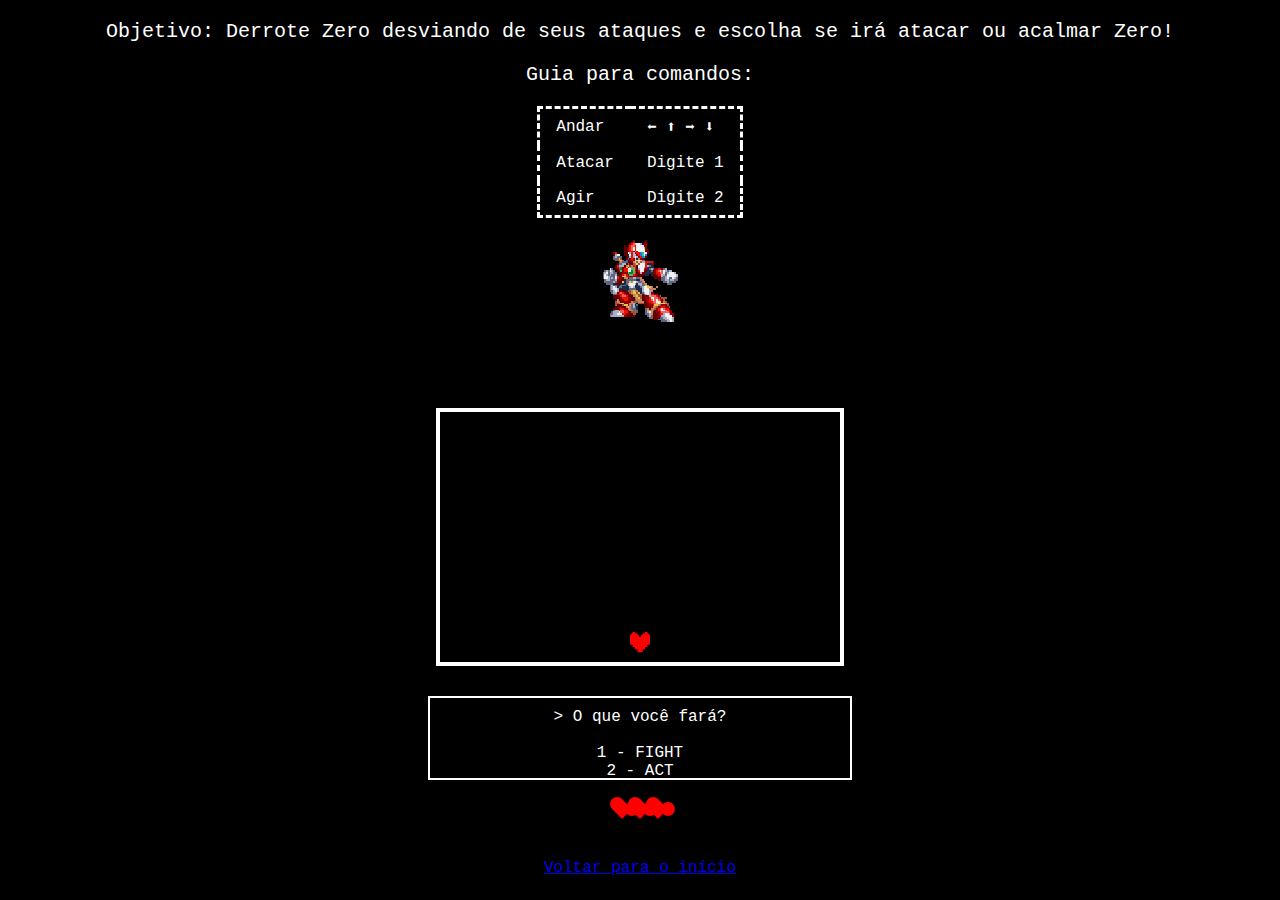
<file: index.html>
<!DOCTYPE html>
<html>

<head>
    <meta charset="utf-8">
    <meta name="viewport" content="width=device-width, initial-scale=1.0">
    <title>FEITale Canvas 1</title>
    <link href="style.css" rel="stylesheet">
    <link href="styleSite.css" rel="stylesheet">
</head>

<body>

    <p>Objetivo: Derrote Zero desviando de seus ataques e escolha se irá atacar ou acalmar Zero!</p>

    <p>Guia para comandos:</p>
    <table id="tabela">
        <tr>
            <td>Andar</td>
            <td>⬅ ⬆ ➡ ⬇</td>
        </tr>
        <tr>
            <td>Atacar</td>
            <td>Digite 1</td>
        </tr>
        <tr>
            <td>Agir</td>
            <td>Digite 2</td>
        </tr>
    </table>
    <div id="enemy-box">
        <img id="spriteInimigo" src="sprites/zero_idle.png">
    </div>
    <div id="caixaBatalha">
        <div id="alma"></div>
    </div>
    <div id="caixaTexto">Desvie dos ataques!</div>
    <div id="vidasDiv"></div>
    <br><br>

    <a href="site.html">Voltar para o início</a>

    <br>

    <script src="script.js" type="text/javascript"></script>
</body>

</html>
</file>
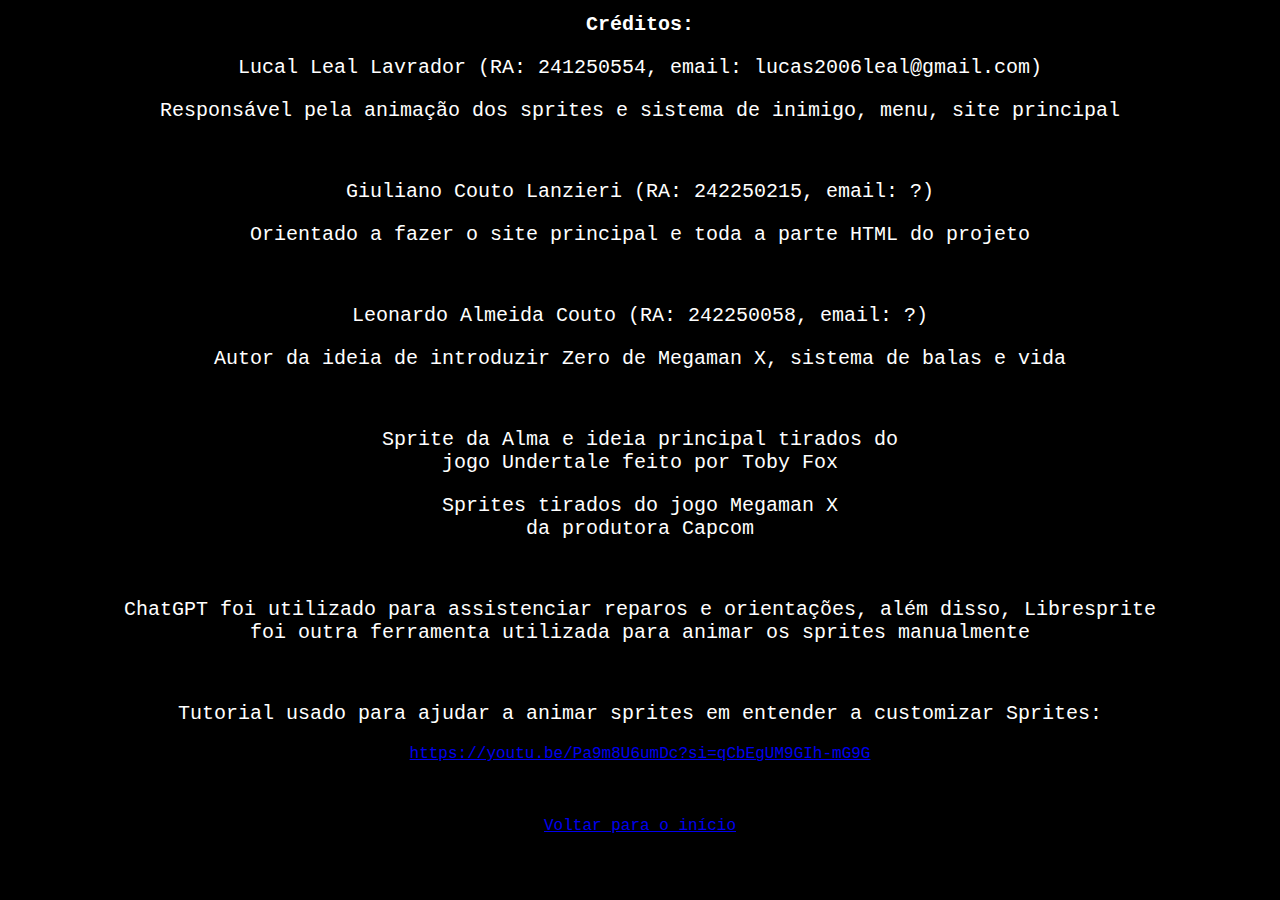
<file: creditos.html>
<!DOCTYPE html>
<html>
    <head>
        <title>Créditos</title>
        <meta charset="utf-8">
        <link href="styleSite.css" rel="stylesheet">
    </head>
    <body>
        <h1>Créditos:</h1>
        <p>Lucal Leal Lavrador (RA: 241250554, email: lucas2006leal@gmail.com)</p>
        <p>Responsável pela animação dos sprites e sistema de inimigo, menu, site principal</p><br>
        <p>Giuliano Couto Lanzieri (RA: 242250215, email: ?)</p>
        <p>Orientado a fazer o site principal e toda a parte HTML do projeto</p><br>
        <p>Leonardo Almeida Couto (RA: 242250058, email: ?)</p>
        <p>Autor da ideia de introduzir Zero de Megaman X, sistema de balas e vida</p><br>
        <p>Sprite da Alma e ideia principal tirados do<br>jogo Undertale feito por Toby Fox</p>
        <p>Sprites tirados do jogo Megaman X<br> da produtora Capcom</p><br>
        <p>ChatGPT foi utilizado para assistenciar reparos e orientações, além disso, Libresprite<br>foi outra ferramenta utilizada para animar os sprites manualmente</p><br>
        <p>Tutorial usado para ajudar a animar sprites em entender a customizar Sprites:<br></p>
        <a href="https://youtu.be/Pa9m8U6umDc?si=qCbEgUM9GIh-mG9G">https://youtu.be/Pa9m8U6umDc?si=qCbEgUM9GIh-mG9G</a><br><br><br><br>
        <a href="site.html">Voltar para o início</a>
    </body>
</html>
</file>
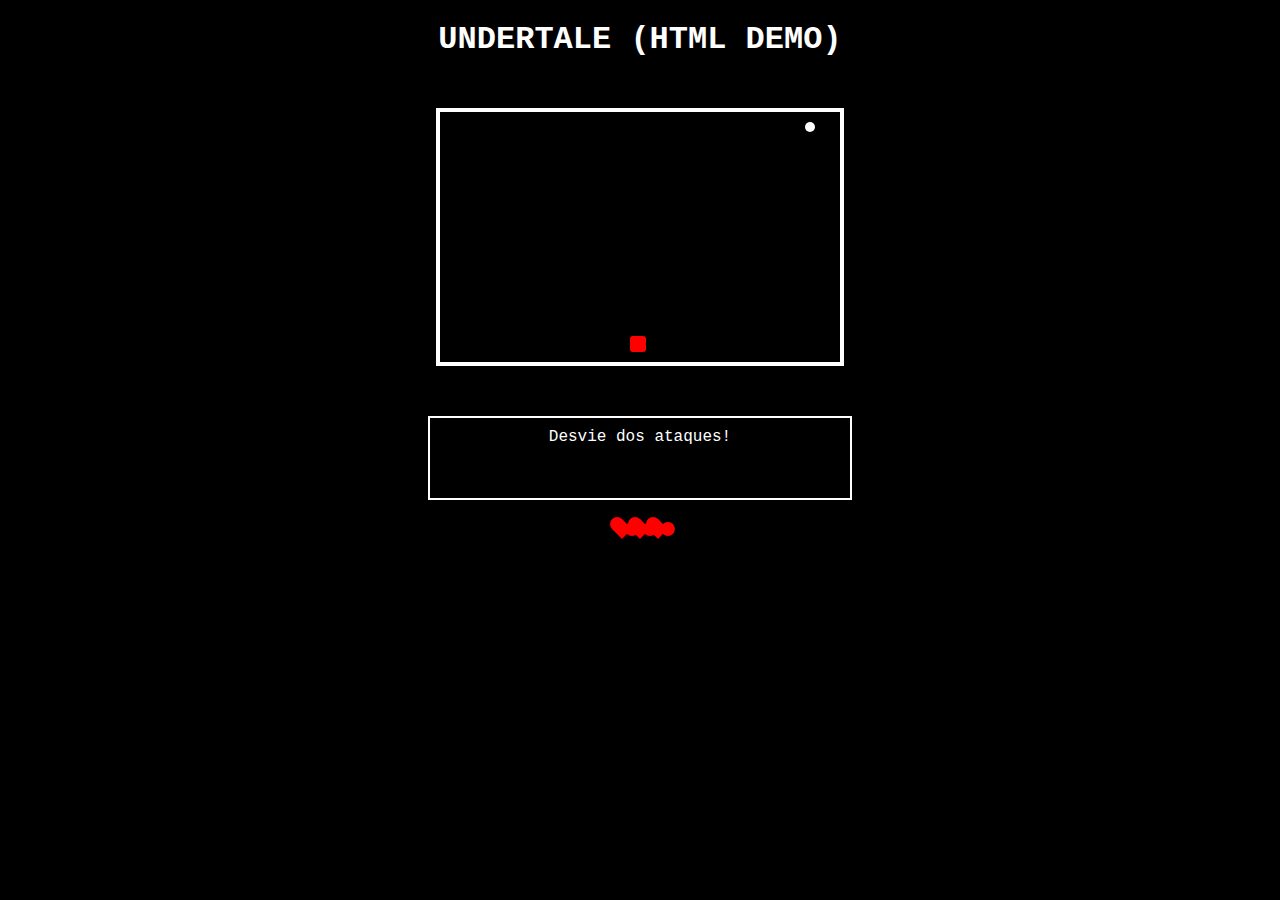
<file: exemplo.html>
<!DOCTYPE html>
<html lang="pt-BR">
<head>
<meta charset="UTF-8">
<meta name="viewport" content="width=device-width, initial-scale=1.0">
<title>Undertale Battle - 3 Vidas</title>

<style>
  body {
    background-color: black;
    color: white;
    font-family: 'Courier New', monospace;
    text-align: center;
    overflow: hidden;
  }
  #battle-box {
    border: 4px solid white;
    width: 400px;
    height: 250px;
    margin: 50px auto;
    position: relative;
    overflow: hidden;
  }
  #soul {
    width: 16px;
    height: 16px;
    background-color: red;
    position: absolute;
    bottom: 10px;
    left: 190px;
    border-radius: 3px;
    transition: background-color 0.2s;
  }
  .bullet {
    width: 10px;
    height: 10px;
    background-color: white;
    position: absolute;
    border-radius: 50%;
  }
  #text-box {
    border: 2px solid white;
    width: 400px;
    margin: 20px auto;
    padding: 10px;
    height: 60px;
  }
  #lives {
    margin-top: 10px;
  }
  .heart {
    display: inline-block;
    width: 14px;
    height: 14px;
    background-color: red;
    margin: 2px;
    transform: rotate(45deg);
  }
  .heart::before, .heart::after {
    content: "";
    width: 14px;
    height: 14px;
    background-color: red;
    border-radius: 50%;
    position: absolute;
  }
  .heart::before {
    left: -7px;
  }
  .heart::after {
    top: -7px;
  }
</style>
</head>
<body>
  <h1>UNDERTALE (HTML DEMO)</h1>
  <div id="battle-box">
    <div id="soul"></div>
  </div>
  <div id="text-box">Desvie dos ataques!</div>
  <div id="lives"></div>

  <script>
    const battleBox = document.getElementById('battle-box');
    const soul = document.getElementById('soul');
    const textBox = document.getElementById('text-box');
    const livesDiv = document.getElementById('lives');
    let x = 190, y = 220;
    const speed = 4;

    const bullets = [];
    const bulletSpeed = 2;
    let lives = 3;
    let invulnerable = false;
    let gameOver = false;

    // Mostrar vidas na tela
    function renderLives() {
      livesDiv.innerHTML = '';
      for (let i = 0; i < lives; i++) {
        const heart = document.createElement('div');
        heart.classList.add('heart');
        livesDiv.appendChild(heart);
      }
    }
    renderLives();

    // Movimento do SOUL
    document.addEventListener('keydown', (e) => {
      if (gameOver) return;
      if (e.key === 'ArrowLeft') x -= speed;
      if (e.key === 'ArrowRight') x += speed;
      if (e.key === 'ArrowUp') y -= speed;
      if (e.key === 'ArrowDown') y += speed;

      // Limites
      x = Math.max(0, Math.min(x, 384));
      y = Math.max(0, Math.min(y, 234));

      soul.style.left = x + 'px';
      soul.style.top = y + 'px';
    });

    // Criar projéteis
    function spawnBullet() {
      if (gameOver) return;
      const bullet = document.createElement('div');
      bullet.classList.add('bullet');
      bullet.style.left = Math.random() * 390 + 'px';
      bullet.style.top = '0px';
      battleBox.appendChild(bullet);
      bullets.push({ el: bullet, x: parseFloat(bullet.style.left), y: 0 });
    }

    // Atualizar projéteis
    function updateBullets() {
      bullets.forEach((b) => {
        b.y += bulletSpeed;
        b.el.style.top = b.y + 'px';

        // Colisão
        const dx = (x + 8) - (b.x + 5);
        const dy = (y + 8) - (b.y + 5);
        if (Math.sqrt(dx * dx + dy * dy) < 12 && !invulnerable && !gameOver) {
          takeDamage();
        }

        if (b.y > 260) b.el.remove();
      });
    }

    // Dano
    function takeDamage() {
      lives--;
      renderLives();
      invulnerable = true;
      soul.style.backgroundColor = 'gray';
      textBox.textContent = `Você foi atingido! Vidas restantes: ${lives}`;
      setTimeout(() => {
        soul.style.backgroundColor = 'red';
        invulnerable = false;
        if (!gameOver) textBox.textContent = 'Desvie dos ataques!';
      }, 1200);

      if (lives <= 0) {
        gameOver = true;
        textBox.textContent = '💀 GAME OVER 💀';
        soul.style.backgroundColor = 'black';
      }
    }

    // Loop principal
    function gameLoop() {
      if (!gameOver) updateBullets();
      requestAnimationFrame(gameLoop);
    }

    setInterval(spawnBullet, 600);
    gameLoop();
  </script>
</body>
</html>
</file>
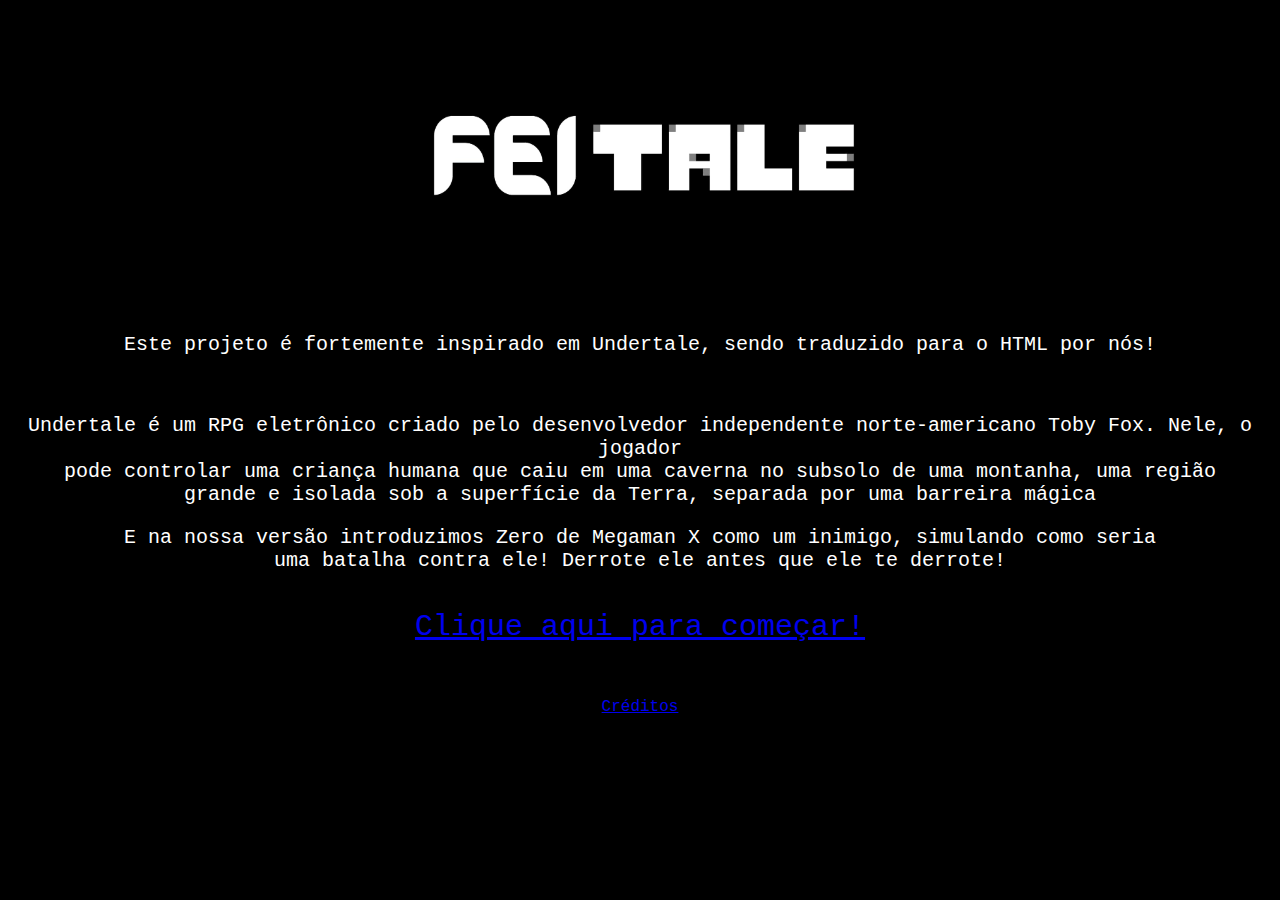
<file: site.html>
<!DOCTYPE html>
<html>
    <head>
        <meta charset="utf-8">
        <title>FEITale</title>
        <link href="styleSite.css" rel="stylesheet">
    </head>
    <body>
        <img id="logo" src="FEITALE.png" width="500" height="300">
        <br><p>Este projeto é fortemente inspirado em Undertale, sendo traduzido para o HTML por nós!</p><br>

        <p>Undertale é um RPG eletrônico criado pelo desenvolvedor independente norte-americano Toby Fox. Nele, o jogador<br> pode controlar uma criança humana que caiu em uma caverna no subsolo de uma montanha, uma região <br> grande e isolada sob a superfície da Terra, separada por uma barreira mágica</p>

        <p>E na nossa versão introduzimos Zero de Megaman X como um inimigo, simulando como seria<br> uma batalha contra ele! Derrote ele antes que ele te derrote!</p>

        </table><br>

        <a id="jogo" href="index.html">Clique aqui para começar!</a><br><br><br>

        <br><a href="creditos.html">Créditos</a>
    </body>
</html>
</file>
<file: style.css>
body {
    background-color: black;
    color: white;
    font-family: 'Courier New', monospace;
    text-align: center;
    overflow: hidden;
}

#caixaBatalha {
    border: 4px solid white;
    width: 400px;
    height: 250px;
    margin: 30px auto;
    position: relative;
    overflow: hidden;
}

#alma {
    width: 20px;
    height: 20px;
    background-image: url('sprites/soul.png');
    background-size: contain;
    background-repeat: no-repeat;
    background-position: center;

    position: absolute;
    bottom: 10px;
    left: 190px;
}

#enemy-box {
    width: 200px;
    height: 140px;
    margin: 0 auto;
    margin-top: 10px;
}

#spriteInimigo {
    image-rendering: pixelated;
    width: 100px;
    height: auto;
}

.bullet {
    width: 30px;
    height: 10px;
    background-color: yellow;
    position: absolute;
    border-radius: 50%;
}

#caixaTexto {
    border: 2px solid white;
    width: 400px;
    margin: 20px auto;
    padding: 10px;
    height: 60px;
}

#vidasDiv {
    margin-top: 10px;
}

.heart {
    display: inline-block;
    width: 14px;
    height: 14px;
    background-color: red;
    margin: 2px;
    transform: rotate(45deg);
    position: relative;
}

.heart::before,
.heart::after {
    content: "";
    width: 14px;
    height: 14px;
    background-color: red;
    border-radius: 50%;
    position: absolute;
}

.heart::before {
    left: -7px;
}

.heart::after {
    top: -7px;
}
</file>
<file: styleSite.css>
body {
    background-color: black;
    color: white;
    font-family: 'Courier New', monospace;
    text-align: center;
    overflow: hidden;
}

#intro {
    border: 5px solid white;
    justify-content: center;
    align-items: center;
}

p, h1{
    font-family: 'Courier New', monospace;
    font-size: 20px;
    text-align: center;
}

#tabela {
    border: 3px dashed white;
    border-collapse: collapse;
    margin: 20px auto;
}

#tabela th, td {
    font-family: 'Courier New', monospace;
    border: 1px solid black;
    padding: 8px 16px;
    text-align: left;
}

#tabela th {
    color: red;
    font-weight: bold;
    text-align: center;
}

#jogo {
    font-size: 30px;
}
</file>
